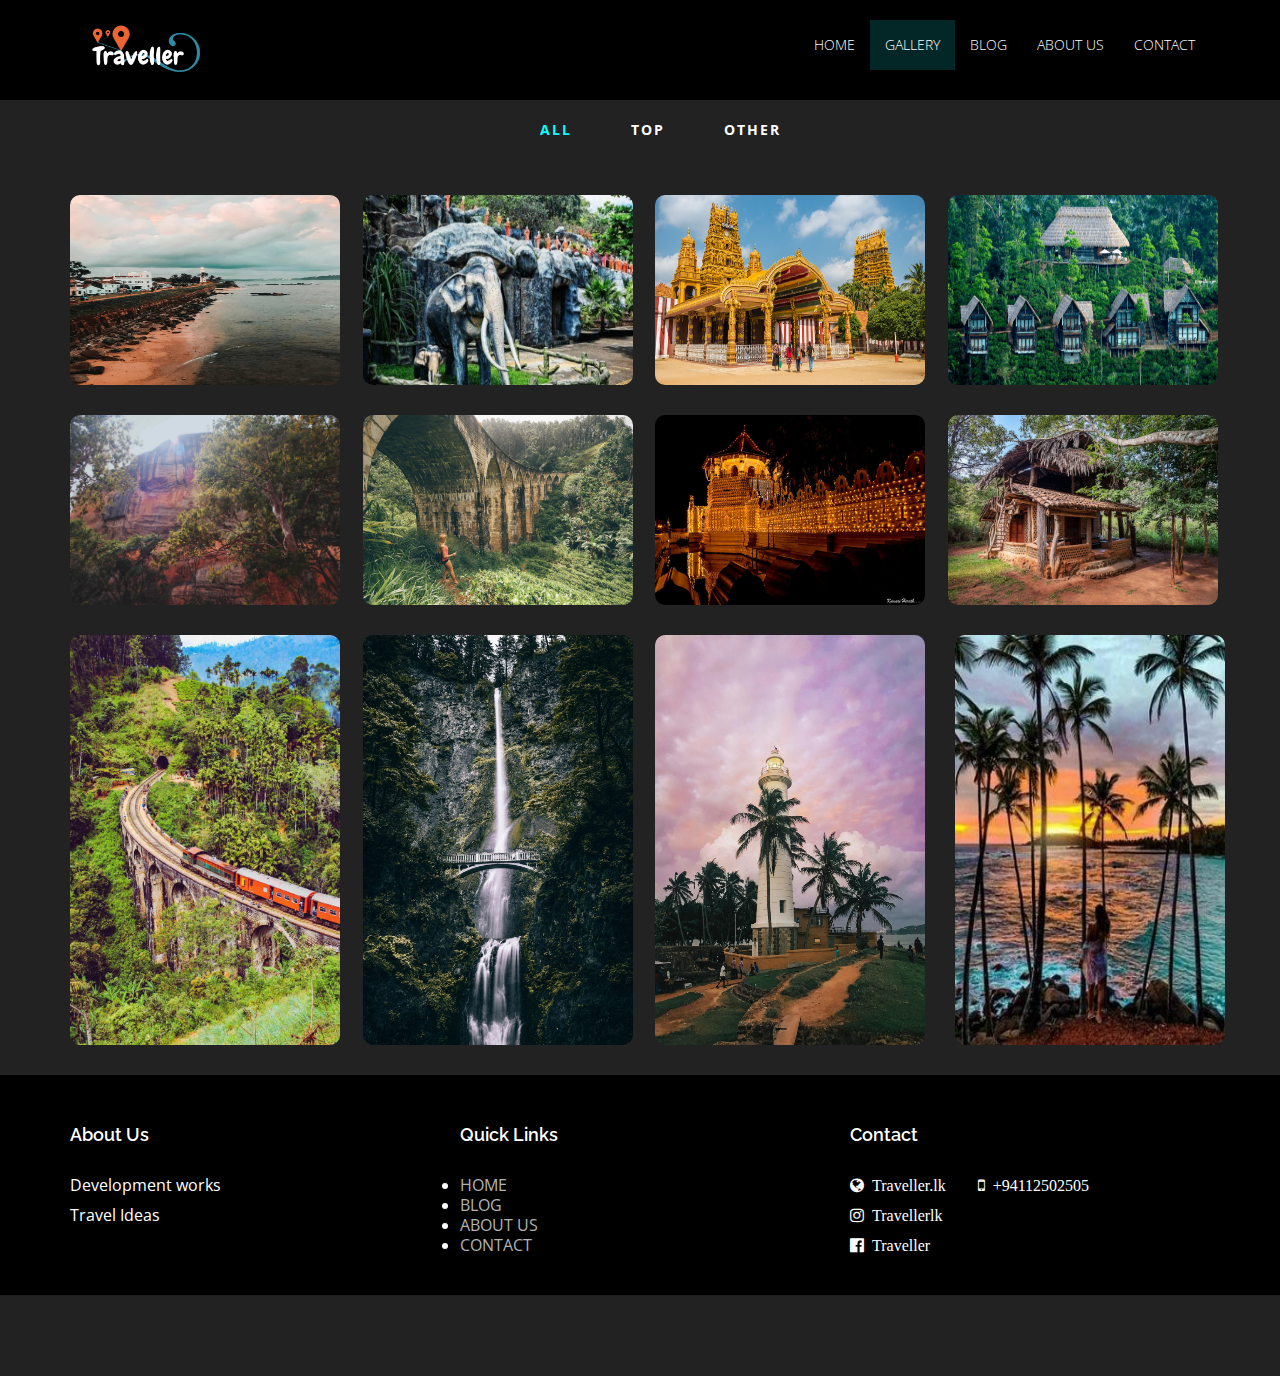
<file: gallery.html>
<!DOCTYPE html>
<html lang="en">

<head>
  <meta charset="utf-8">
  <meta name="viewport" content="width=device-width, initial-scale=1">
  <title>Traveller | Gallery</title>
  
  <script src="js/jquery-3.3.1.min.js"></script>
  <script src="js/jquery.min.js"></script>
  <script src="js/jquery.easing.min.js"></script>
  <script src="js/bootstrap.min.js"></script>
  <script src="js/mixitup.min.js"></script>
  <script src="js/jquery.magnific-popup.min.js"></script>
  <script src="js/main.js"></script>
  
  <link rel="stylesheet" type="text/css" href="https://fonts.googleapis.com/css?family=Open+Sans|Raleway|Candal">
  
  <link rel="stylesheet" type="text/css" href="css/font-awesome.min.css">
  <link rel="stylesheet" type="text/css" href="css/bootstrap.min.css">  
  <link rel="stylesheet" type="text/css" href="css/Gallerystyle.css">

</head>

<body id="myPage" data-spy="scroll" data-target=".navbar" data-offset="60">
  <!--banner-->
  <section id="banner" class="banner">
    <div class="bg-color">
      <nav class="navbar navbar-default navbar-fixed-top">
        <div class="container">
          <div class="col-md-12">
            <div class="navbar-header">
              <button type="button" class="navbar-toggle" data-toggle="collapse" data-target="#myNavbar">
				        <span class="icon-bar"></span>
				        <span class="icon-bar"></span>
				        <span class="icon-bar"></span>
			  </button>
              <a class="navbar-brand" href="index.html"><img src="images/Traveller.png" class="img-responsive" style="width: 140px; margin-top: -16px;"></a>
            </div>
            <div class="collapse navbar-collapse navbar-right" id="myNavbar">
              <ul class="nav navbar-nav">
                <li class=""><a href="index.html">Home</a></li>
                <li class="active"><a href="gallery.html">Gallery</a></li>
                 <li class=""><a href="blog.html">Blog</a></li>
                 <li class=""><a href="aboutus.html">About Us</a></li>
                  <li class=""><a href="contact.html">Contact</a></li>
              </ul>
            </div>
          </div>
        </div>
      </nav>
      </div>
  </section>
  <!--/ banner-->
  
 <div class="gallery-section spad">
        <div class="container">
            <div class="row">
                <div class="col-lg-12">
                    <div class="gallery-controls">
                        <ul>
                            <li class="active" data-filter=".all">ALL</li>
                            <li data-filter=".top">TOP</li>
                            <li data-filter=".other">Other</li>
                        </ul>
                    </div>
                </div>
            </div> 
               
               <div class="row gallery-filter">
               
			   <div class="col-lg-6">
                    <div class="row">
                        <div class="col-lg-6 mix all other">
                            <div class="gs-item">
                                <img src="images/Gallery/shainee-fernando-RdZ6t41NmE0-unsplash.jpg" alt="" style="width: 270px" height="190px">
                            </div>
                        </div>
                        <div class="col-lg-6 mix all other">
                            <div class="gs-item">
                                <img src="images/Gallery/Dambulla-Cave-Temple.jpg" alt="" style="width: 270px" height="190px">
                            </div>
                        </div>
                        <div class="col-lg-6 mix all other">
                            <div class="gs-item">
                                <img src="images/Gallery/melissa-kumaresan-SAONjY-LWxU-unsplash.jpg" alt="" style="width: 270px" height="190px">
                            </div>
                        </div>
                        <div class="col-lg-6 mix all other">
                            <div class="gs-item">
                                <img src="images/Gallery/sri-lanka-photos-0389.jpg" alt="" style="width: 270px" height="190px">
                            </div>
                        </div>
                    </div>
                </div>
				   
                   <div class="col-lg-6">
                    <div class="row">
                        <div class="col-lg-6 mix all other">
                            <div class="gs-item">
                                <img src="images/Gallery/5bbdc8afc069a275149314.jpg" alt="" style="width: 270px" height="190px">
                            </div>
                        </div>
                        <div class="col-lg-6 mix all other">
                            <div class="gs-item">
                                <img src="images/Gallery/image.png" alt="" style="width: 270px" height="190px">
                            </div>
                        </div>
                        <div class="col-lg-6 mix all other">
                            <div class="gs-item">
                                <img src="images/Gallery/28292755344_629375d70b_b.jpg" alt="" style="width: 270px" height="190px">
                            </div>
                        </div>
                        <div class="col-lg-6 mix all other">
                            <div class="gs-item">
                                <img src="images/Gallery/5189cc4d-c350-4cc9-b595-fa4ef79dc817.jpg" alt="" style="width: 270px" height="190px">
                            </div>
                        </div>
                    </div>
                </div>
                  
                                                     
                  <div class="col-lg-6">
                    <div class="row">
                        <div class="col-lg-6 mix all top">
                            <div class="gs-item">
                                <img src="images/Gallery/florian-wehde-4ZYXU7GZRBA-unsplash.jpg" alt="" style="width: 270px" height="410px">
                            </div>
                        </div>
                        <div class="col-lg-6 mix all top">
                            <div class="gs-item">
                                <img src="images/Gallery/rawana.jpg" alt="" style="width: 270px" height="410px">
                            </div>
                        </div>
                    </div>
                </div>
                  
                  
                  <div class="row gallery-filter">
                   <div class="col-lg-6">
                    <div class="row">
                        <div class="col-lg-6 mix all top">
                            <div class="gs-item">
                                <img src="images/Gallery/galle.jpg" alt="" style="width: 270px" height="410px">
                            </div>
                        </div>
                        <div class="col-lg-6 mix all top">
                            <div class="gs-item">
                                <img src="images/Gallery/mirissa.jpg" alt="" style="width: 270px" height="410px">
                            </div>
                        </div>
                    </div>
                </div>

                   
            </div>
            
        </div>
    </div>
                   
  
  <!--service-->
  
 
    
  <!--footer-->
  <footer id="footer">
    <div class="top-footer">
      <div class="container">
        <div class="row">
          
           <div class="col-md-4 col-sm-4 marb20">
            <div class="ftr-tle">
              <h4 class="white no-padding">About Us</h4>
            </div>
            <div class="info-sec">
              <p>Development works</p>
              <p>Travel Ideas</p>
            </div>
          </div>
          
                     <div class="col-md-4 col-sm-4 marb20">
            <div class="ftr-tle">
              <h4 class="white no-padding">Quick Links</h4>
            </div>
            <div class="info-sec">
              <li><a href="#banner">HOME</a></li>
              <li><a href="blog.html">BLOG</a></li>
              <li><a href="aboutus.html">ABOUT US</a></li>
              <li><a href="contact.html">CONTACT</a></li>
            </div>
          </div>
           
           <div class="col-md-4 col-sm-4 marb20">
            <div class="ftr-tle">
              <h4 class="white no-padding">Contact</h4>
            </div>
            <div class="info-sec">
            <i class="fa fa-globe"> &nbsp;Traveller.lk</i>&nbsp;&nbsp;&nbsp;&nbsp;&nbsp;&nbsp;&nbsp;&nbsp;<i class="fa fa-mobile">&nbsp; +94112502505</i>
            <p></p><i class="fa fa-instagram">&nbsp; Travellerlk</i>
            <p></p><i class="fa fa-facebook-official">&nbsp; Traveller</i>
            </div>
          </div>
          
        </div>
      </div>
    </div>
    
  </footer>
  <!--/ footer-->


</body>

</html>
</file>
<file: css/Gallerystyle.css>
body {
	font-family: 'Open Sans', sans-serif;
	line-height: 20px;
	color: #999999;
	font-size: 300;
	font-size: 16px;
	background-color: rgba(57,51,52,1.00);
}
ol, ul {
	list-style: none;
}
blockquote, q {
	quotes: none;
}
blockquote:before, blockquote:after,
q:before, q:after {
	content: '';
	content: none;
}
table {
	border-collapse: collapse;
	border-spacing: 0;
}
h1, h2, h3, h4, h5, h6
{
	font-family: 'Raleway', sans-serif;
	font-weight: 600;
	color: #FFFFFF;
}
a, a:hover, a:focus, a:active{
    outline: none;
	color: #b3b3b3;
	
}
.section-padding{
	padding: 60px 0px;
}
h2 {
    line-height: 20px;
    margin: 0;
    font-size: 28px;
    font-weight: 700;
    text-transform: uppercase;
}
hr.botm-line {
    height: 3px;
    width: 60px;
    background: #ffb737;
    position: relative;
    border: 0;
    margin: 20px 0 20px 0;
}

/*---------------------
  Gallery Section
-----------------------*/

.gallery-section {
	background: #222222;
	padding-bottom: 80px;
}

.gallery-section .gallery-controls {
	text-align: center;
	margin-bottom: 55px;
}

.gallery-section .gallery-controls ul li {
	margin-top: 20px;
	list-style: none;
	display: inline-block;
	font-size: 14px;
	font-weight: 700;
	color: #ffffff;
	letter-spacing: 2px;
	text-transform: uppercase;
	margin-right: 55px;
	cursor: pointer;
}

.gallery-section .gallery-controls ul li.active {
	color: aqua;
}

.gallery-section .gallery-controls ul li:last-child {
	margin-right: 0;
}

.gallery-section .gs-item {
	margin-bottom: 30px;
}

.gallery-section .gs-item img {
	min-width: 100%;
}

.gs-item img{
	border-radius: 10px;
	-webkit-transition: .5s ease-in-out;
	transition: .5s ease-in-out;
	
}
.gs-item img:hover {
  	transform: scale(0.9); 
	opacity: 0.5;
	cursor: pointer;
}


/***************************************
banner
***************************************/
.navbar {
    margin-bottom: 0px;
    border: 0px;
}
.navbar {
    border-radius: 0px;
}
.navbar-default {
    background-color: #fff;
    padding: 20px 0;
    transition: all 0.3s;
}
.navbar-default {
	background-color: rgba(0,0,0,1.00);
    border: 0px;
}
.navbar {
    border-radius: 0px;
}
.navbar-brand{
	font-family: 'Chewy', cursive;
	font-size: 32px;
}
.navbar-brand img {
    padding-top: 2px;
    width: 120px !important;
}
.navbar-default .navbar-brand, .navbar-default .navbar-brand:hover, .navbar-default .navbar-brand:focus {
    color: #EA6045;
}
@media (max-width: 768px) {
	.navbar-collapse {
		background: rgba(28,74,90, 0.9);
	}
}
.top-nav-collapse {
    padding: 0;
    background: rgba(0,0,0,1.00);
}
.white, .white:hover, .white:focus{
	color: #fff;
	width: 100% !important;
}
.block{
	display: block;
}
.navbar-default .navbar-nav > .active > a, .navbar-default .navbar-nav > .active > a:focus, .navbar-default .navbar-nav > .active > a:hover {
    color: #fff;
    text-transform: uppercase;
    background-color: rgba(12, 184, 182, 0.21);
}
.navbar-default .navbar-nav > li > a
{
	color: #fff;
	text-transform: uppercase;
	font-size: 14px;
	font-weight: 300;
}
.navbar-default .navbar-nav > li > a:hover, .navbar-default .navbar-nav > li > a:focus
{
	color: #fff;
    text-transform: uppercase;
    background-color: rgba(12, 184, 182, 0.21);
}
.affix {
    background-color: #ffffff !important;
}
.affix .navbar-nav > li > a:hover, .affix .navbar-nav > li > a:focus
{
    background-color: rgba(12, 184, 182) !important;
}
#banner{
	min-height: 60px;
}
.bg-color{
	background-color: rgba(0,0,0,1.00);
	min-height: 100px;
}
.banner-info{
	padding-top: 190px;
}
.banner-logo img{
	display: inline-block;
}
.banner-text{
	color: #fff;
}
.banner-text h1{
	font-family: 'Candal', sans-serif;
	font-size: 35px;
	text-transform: uppercase;
	padding-bottom:15px;
}
.btn-appoint, .btn-appoint:hover, .btn-appoint:focus{
	margin-top: 30px;
	padding: 10px 20px;
	font-size: 12px;
	background-color: rgba(12, 184, 182, 0.91);
	border-radius: 3px;
	color: #fff;
}
.overlay-detail a i {
    text-align: center;
    position: absolute;
    bottom: 25px;
    font-size: 38px;
    color: #fff;
    margin: 0 auto;
}
.text-primary i{
    padding-top: 8px;
    display: inline-block;
}

/* Style the header */
.header {
  grid-area: header;
  background-color: #f1f1f1;
  padding: 30px;
  text-align: center;
  font-size: 25px;
}

/* The grid container */
.grid-container {
  display: grid;
  grid-template-areas: 
  
    'left left middle middle  middle  middle' 
    'footer footer footer footer footer footer';
  /* grid-column-gap: 10px; - if you want gap between the columns */
} 

.left,
.middle,
 {
  padding: 10px;
  height: 300px; /* Should be removed. Only for demonstration */
}

/* Style the left column */
.left {
  grid-area: left;
}

/* Style the middle column */
.middle {
  grid-area: middle;
}
/* Style the footer */
.footer {
  grid-area: footer;
  background-color: #f1f1f1;
  padding: 10px;
  text-align: center;
}

/* Responsive layout - makes the three columns stack on top of each other instead of next to each other */
@media (max-width: 600px) {
  .grid-container  {
    grid-template-areas: 	
     'left left left ' 
	 'middle middle ' 
      'footer footer footer footer footer footer';
  }
}

/***************************************
footer
***************************************/
#footer{
	background-color: rgba(0,0,0,1.00);
}
.ftr-tle {
    height: 50px;
}
.info-sec {
    color: #fff;
}
.quick-info li i {
    font-size: 8px;
    width: 15px;
    height: 15px;
    line-height: 15px;
    text-align: left;
}
.social-icon li {
    float: left;
    width: 50px;
    height: 50px;
    line-height: 50px;
    text-align: center;
    margin-right: 5px;
}
.bglight-blue {
    background-color: #3498DB;
}
.bgred {
    background-color: #E74C3C;
}
.bgdark-blue {
    background-color: #2C3E50;
}
.bglight-blue {
    background-color: #3498DB;
}
.top-footer {
    padding: 40px 0px;
    border-bottom: 1px solid rgba(255, 255, 255, 0.12);
}
.footer-line {
    padding: 30px 0px;
    color: #fff;
}

.footer-line a {
    color: #0CB8B6;
}

.quick-info li a{
    color: #fff;
}
.site-link, .site-link:hover, .site-link:focus
{
    color: #0cb8b6;
    text-transform: none;
}
@media (min-width: 551px) and (max-width: 980px){

}
@media (min-width: 220px) and (max-width: 551px){
    .testi-info{
        margin-bottom: 20px;
    }
    .marb20{
        margin-top: 30px;
    }
    h2{
        font-size: 24px;
        line-height: 1.2;
    }
    .section-title{
        margin-bottom: 30px;
    }
    .medi-info {
    border: 0px;
    border-bottom: 1px solid #fff;
    }
    .service-info{
        margin-top: 20px;
        margin-bottom: 0px;
    }
    .caption h3 {
    font-size: 14px;
    }
    .caption p{
    font-size: 12px;
    padding-bottom: 5px;
    }
    .caption ul li a i{
        font-size: 14px;
    }
    .banner-text h1{
        font-size: 24px;
    }

	.img_div{
		width:500px;
		 height:300px;
	}
}

/*-------------------------------- Respinsive Media Styles --------------------------------*/

@media only screen and (min-width: 1600px) {
	.portfolio-section .container {
		max-width: 1570px;
	}
}

@media only screen and (min-width: 1200px) {
	.container {
		max-width: 1170px;
	}
}

/* Medium Device: 1200px */

@media only screen and (min-width: 992px) and (max-width: 1199px) {
	.member-item .mi-text {
		padding: 30px 20px 60px 20px;
	}
	.blog-item .bi-text {
		padding-top: 20px;
		padding-right: 10px;
		padding-bottom: 30px;
	}
	.as-text .about-counter .ac-item {
		margin-right: 12px;
	}
	.as-text .about-counter .ac-item:after {
		right: -7px;
	}
}

@media only screen and (max-width: 991px) {
	.as-text {
		padding-left: 0;
	}
	.blog-item {
		height: auto;
	}
	.blog-item .bi-text {
		padding-left: 30px;
	}
	.footer-widget.fw-links {
		padding-left: 0;
	}
	.contact-option {
		padding-top: 30px;
	}
	.as-text.ap-text {
		padding-top: 30px;
	}
}

/* Large Mobile: 480px */

@media only screen and (max-width: 767px) {
	.main-menu {
		text-align: right;
		display: none;
	}
	.slicknav_btn {
		margin: 0;
		border-radius: 0;
		background-color: #666;
		position: absolute;
		right: 15px;
		top: 20px;
		display: inline-block;
		float: none;
	}
	.slicknav_nav {
		background: #666;
		display: block;
	}
	.slicknav_menu {
		display: block;
		background: transparent;
		padding: 0;
	}
	.header-section .container {
		position: relative;
	}
	.slicknav_nav .slicknav_row,
	.slicknav_nav a {
		padding: 8px 30px;
		margin: 0;
	}
	.slicknav_nav ul {
		margin: 0;
	}
	.slicknav_nav a:hover {
		border-radius: 0;
		background: #e32879;
		color: #ffffff;
	}
	.slicknav_nav .slicknav_row:hover {
		border-radius: 0;
		background: #e32879;
		color: #ffffff;
	}
	.breadcrumb-text {
		text-align: left;
	}
	.counter-item .ci-number {
		position: relative;
		margin-bottom: 15px;
	}
	.counter-item .ci-text {
		padding-left: 0;
	}
	.as-text .about-counter .ac-item {
		margin-right: 20px;
	}
	.as-text .about-counter .ac-item:after {
		right: -11px;
	}
	.blog-hero-section .bh-text ul li {
		margin-right: 20px;
	}
	.blog-hero-section .bh-text ul li:after {
		right: -12px;
	}
	.bd-text .tag-share .tags {
		float: none;
		margin-bottom: 30px;
	}
	.bd-text .tag-share .social-share {
		text-align: left;
	}
	.gallery-section .gallery-controls ul li {
		margin-right: 12px;
	}
	.bd-text .bd-quote img {
		position: relative;
		left: 0;
		top: 0;
		margin-bottom: 10px;
	}
	.bd-text .bd-quote {
		padding: 40px;
	}
	.blog-hero-section .bh-text h2 {
		font-size: 40px;
		line-height: normal;
	}
}

/* Small Mobile: 320px */

@media only screen and (max-width: 479px) {
	.blog-hero-section .bh-text h2 {
		font-size: 36px;
		line-height: normal;
	}
	.testimonial-item .ti-pic {
		float: none;
		margin-right: 0;
	}
	.testimonial-item .ti-text {
		overflow: visible;
	}
	.member-item .mi-text {
		padding: 30px 20px 60px 20px;
	}
	.blog-hero-section .bh-text ul li {
		margin-right: 10px;
	}
	.blog-hero-section .bh-text ul li:after {
		display: none;
	}
	.bd-text .tag-share .tags a {
		margin-bottom: 6px;
	}
	.recommend-section .section-title h2 {
		font-size: 35px;
	}
	.blog-item.solid-bg {
		padding: 55px 45px 55px 50px;
	}
	.bd-text .tag-share .social-share a {
		margin-left: 15px;
	}
	.contact-text .ct-item {
		margin-bottom: 30px;
		text-align: center;
	}
	.contact-text .ct-item .ci-icon {
		float: none;
		width: 60px;
		height: 60px;
		line-height: 70px;
		margin: 0 auto;
	}
	.contact-text .ct-item .ci-icon span {
		font-size: 22px;
	}
}
</file>
